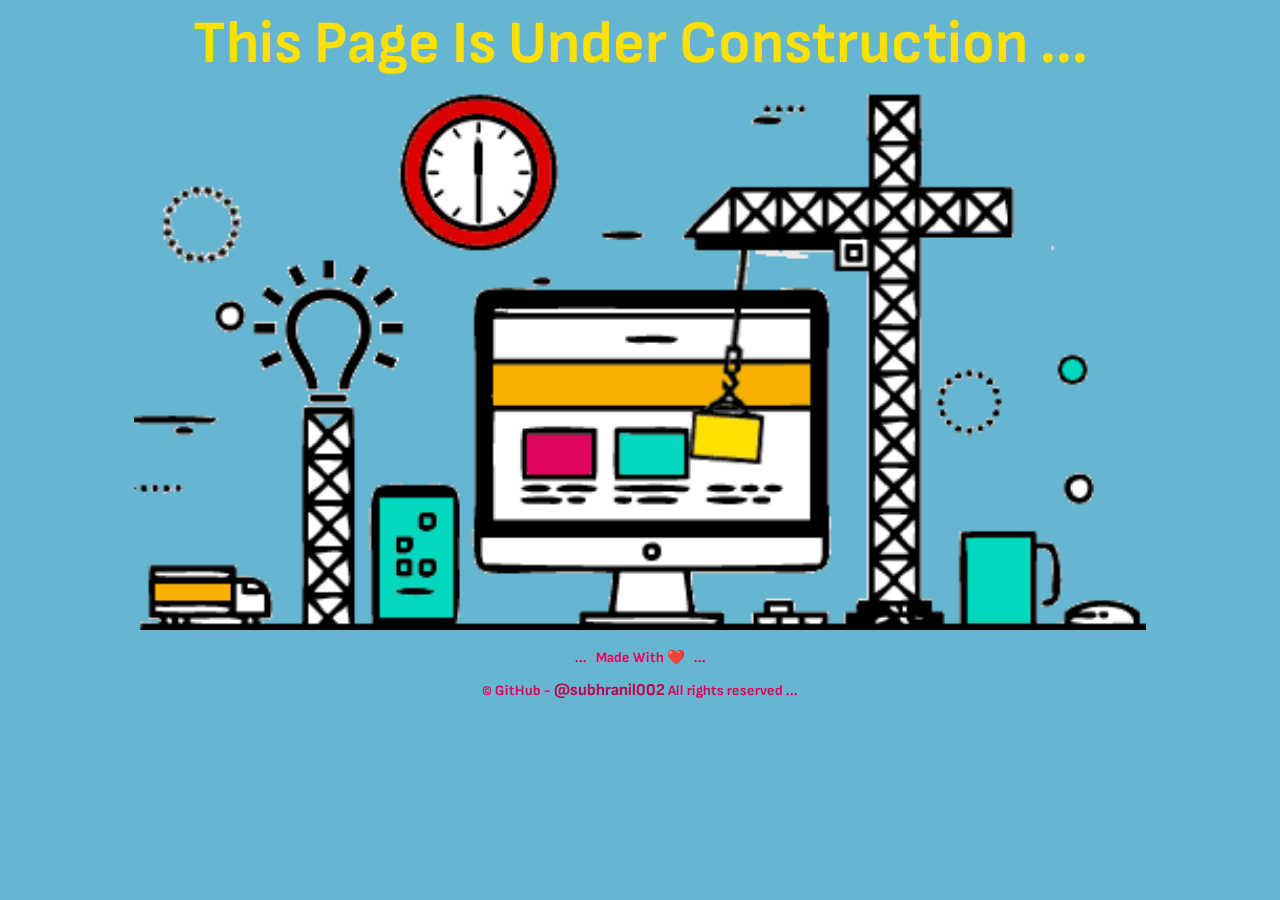
<file: index.html>
<!DOCTYPE html>
<html lang="en">
<head>
    <meta charset="UTF-8">
    <meta http-equiv="X-UA-Compatible" content="IE=edge">
    <meta name="viewport" content="width=device-width, initial-scale=1.0">
    <title>This Page Is Under Construction</title>
    <link rel="icon" href="Assets/Images/favicon.gif" type="image/gif" >
    <link rel="stylesheet" href="Assets/style.css">
</head>
<body>
    <h1>This Page Is Under Construction ...</h1>
    <div>
        <img src="Assets/Images/UnderConstruction.gif" alt="UnderConstruction.gif">
    </div>
    <p>... &nbsp; Made With ❤️ &nbsp; ...</p>
    <p>© GitHub - <a href="https://github.com/subhranil002" target="_blank">@subhranil002</a> All rights reserved ...</p>
</body>
</html>
</file>
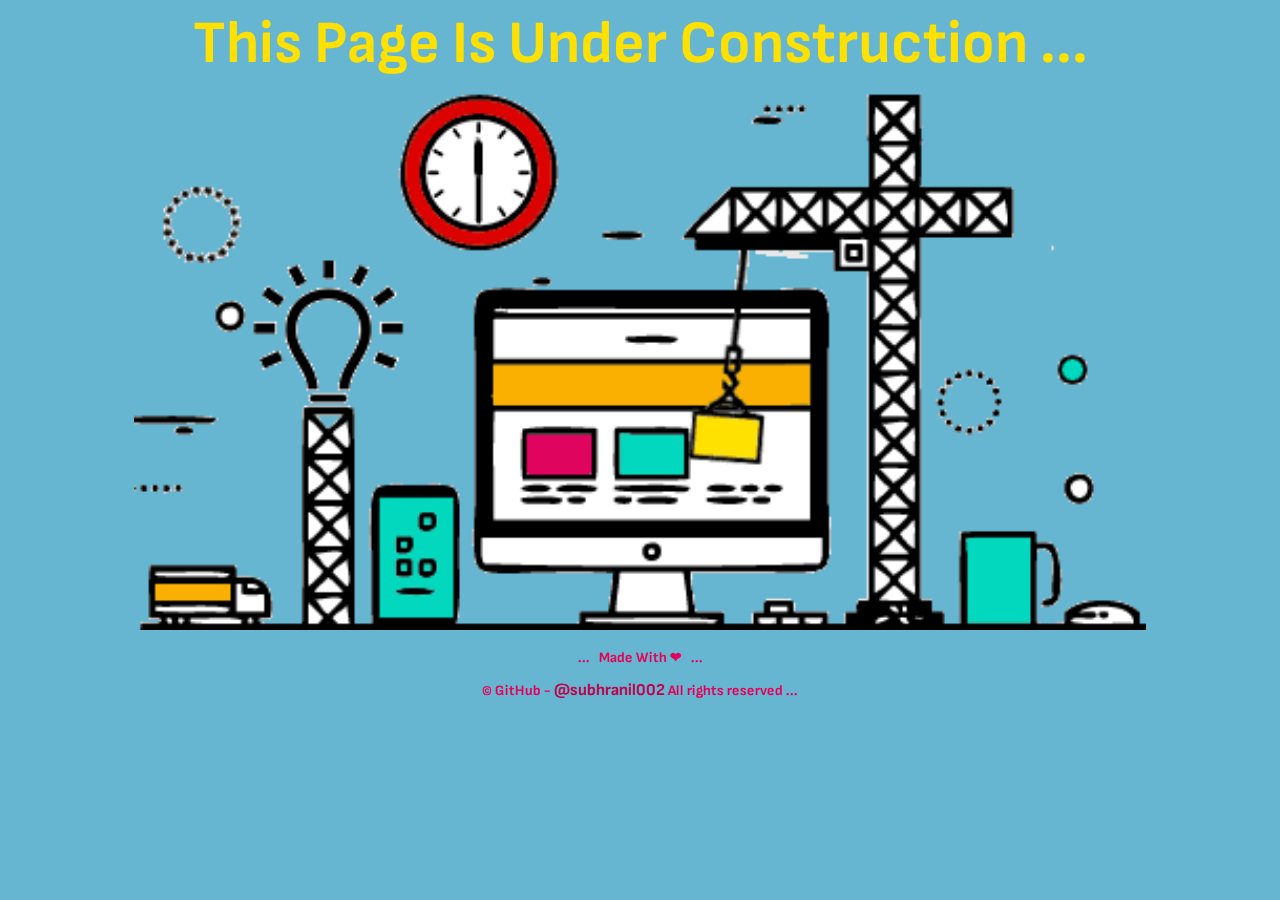
<file: UnderConstruction.html>
<!DOCTYPE html>
<html lang="en">
<head>
    <meta charset="UTF-8">
    <meta http-equiv="X-UA-Compatible" content="IE=edge">
    <meta name="viewport" content="width=device-width, initial-scale=1.0">
    <title>This Page Is Under Construction</title>
    <link rel="icon" href="Assets/Images/favicon.gif" type="image/gif" >
    <link rel="stylesheet" href="Assets/style.css">
</head>
<body>
    <h1>This Page Is Under Construction ...</h1>
    <div>
        <img src="Assets/Images/UnderConstruction.gif" alt="UnderConstruction.gif">
    </div>
    <p>... &nbsp; Made With ❤ &nbsp; ...</p>
    <p>© GitHub - <a href="https://github.com/subhranil002" target="_blank">@subhranil002</a> All rights reserved ...</p>
</body>
</html>
</file>
<file: Assets/style.css>
@import url('https://fonts.googleapis.com/css2?family=Sofia+Sans:ital@1&display=swap');

body {
    background-color: #66b6d2;
    font-family: 'Sofia Sans', sans-serif;
    cursor: default;
}

h1 {
    font-size: 60px;
    color: #ffe101;
    margin: 0%;
    text-align: center;
}

div {
    width: 100%;
    justify-content: center;
    text-align: center;
}

img {
    width: 80%;
}

p {
    text-align: center;
    font-weight: 700;
    font-size: 25px;
    color: #df045d;
}

a {
    font-size: 115%;
    text-decoration: none;
    color: #bf014d;
}

a:hover {
    color: #000000;
}

/* Media Quaries --> */

@media screen and (width<=1620px) {
    p {
        font-size: 90%;
    }
}

@media screen and (width<=850px) {
    p {
        font-size: 80%;
    }
}

@media screen and (width<=530px) {
    h1 {
        font-size: 50px;
    }
    
    p {
        font-size: 70%;
    }
}

@media screen and (width<=410px) {
    h1 {
        font-size: 40px;
    }

    p {
        font-size: 60%;
    }
}

@media screen and (width<=326px) {
    h1 {
        font-size: 30px;
    }

    p {
        font-size: 50%;
    }
}
</file>
